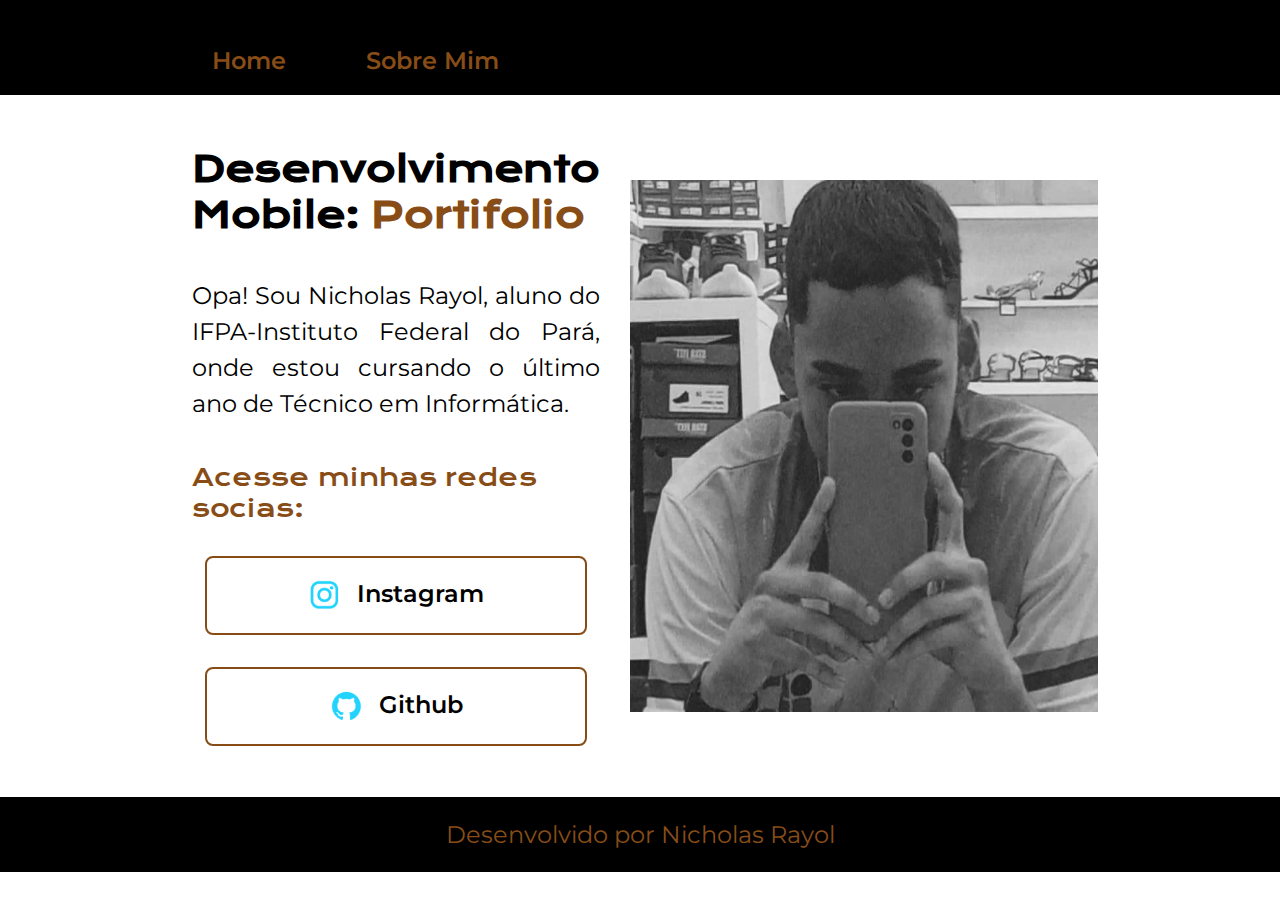
<file: index.html>
<!DOCTYPE html>
<html lang="pt-BR">
<head>
    <meta charset="UTF-8">
    <meta http-equiv="X-UA-Compatible" content="IE=edge">
    <meta name="viewport" content="width=device-width, initial-scale=1.0">
    <title>Portifolio Nicholas</title>
    <link rel ="stylesheet" href="./Estilos/style.css">
</head>
<body>
    <header class="cabecalho">
        <nav class="cabecalho_menu">
            <a class="cabecalho_menu_link" href="index.html">Home</a>
            <a class="cabecalho_menu_link" href="about.html">Sobre Mim</a>
        </nav>
    </header>
    <main class="apresentacao">
        <section class="apresentacao_conteudo">       
            <h1 class="apresentacao_conteudo_titulo">
                Desenvolvimento Mobile: <strong class="titulo-destaque">Portifolio</strong> 
            </h1>
            <p class="apresentacao_conteudo_texto"> 
                Opa! Sou Nicholas Rayol, aluno do IFPA-Instituto Federal do Pará, onde estou cursando o último ano de  Técnico em 
                Informática.
            </p>
            <div class="apresentacao_links">
                <h2 class="apresentacao_links_subtitulo">Acesse minhas redes socias:</h2>
                <a class="apresentacao_links_link" href="https://instagram.com/nicholas_rayol?igshid=ZDdkNTZiNTM=="  target="_blank"> 
                    <img src="./assets/instagram.png">
                    Instagram
                </a>
                <a class="apresentacao_links_link" href="https://github.com/nicholasvasconcelos/nicholas2006" target="_blank"> 
                    <img src="./assets/github.png">    
                    Github
                </a>
            </div>
        </section>
        <img src="assets/nicholA.jpg" class="imagem_Pessoa" alt="Imagem-pessoal">
    </main>
    <footer class="rodape">
        <p>Desenvolvido por Nicholas Rayol</p>
    </footer>    
</body>
</html>
</file>
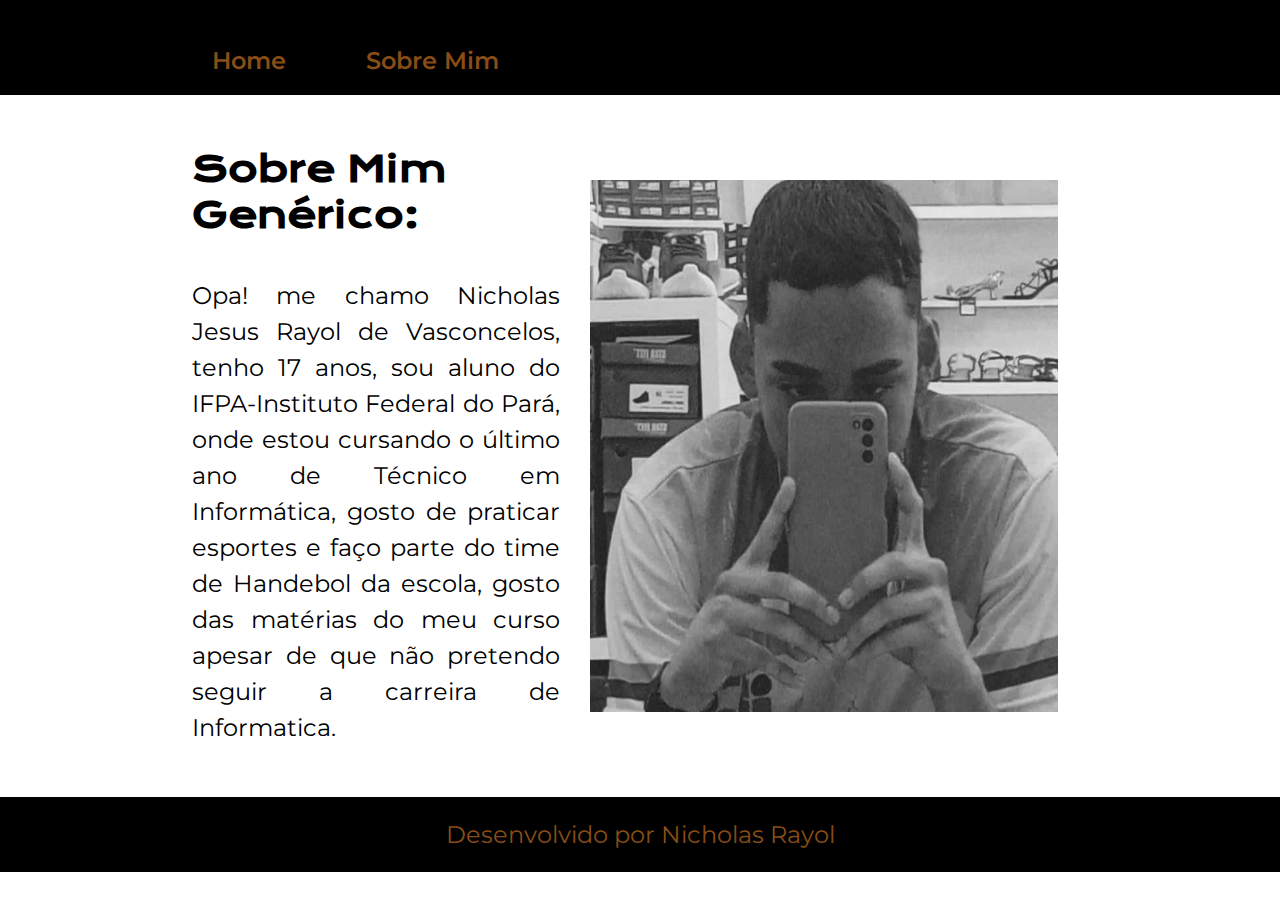
<file: about.html>
<!DOCTYPE html>
<html lang="pt-BR">
<head>
    <meta charset="UTF-8">
    <meta http-equiv="X-UA-Compatible" content="IE=edge">
    <meta name="viewport" content="width=device-width, initial-scale=1.0">
    <title>Sobre Mim</title>
    <link rel ="stylesheet" href="./Estilos/style.css">
</head>
<body>
    <header class="cabecalho">
        <nav class="cabecalho_menu">
            <a class="cabecalho_menu_link" href="index.html">Home</a>
            <a class="cabecalho_menu_link" href="about.html">Sobre Mim</a>
        </nav>
    </header>
    <main class="apresentacao">
        <section class="apresentacao_conteudo">
            <h1 class="apresentacao_conteudo_titulo">Sobre Mim Genérico:</h1>
            <p class="apresentacao_conteudo_texto">
                Opa! me chamo Nicholas Jesus Rayol de Vasconcelos, tenho 17 anos, sou aluno do IFPA-Instituto Federal do Pará, onde estou cursando o último ano de  Técnico em 
                Informática, gosto de praticar esportes e faço parte do time de Handebol da escola, gosto das matérias do meu curso apesar de que não pretendo seguir a carreira de Informatica.
            </p>
            
        </section>
        <img src="assets/nicholA.jpg" class="imagem_Pessoa" alt="Imagem-pessoal">
    </main>
    <footer class="rodape">
        <p>Desenvolvido por Nicholas Rayol</p>
    </footer>
</body>
</html>
</file>
<file: Estilos/style.css>
@import url('https://fonts.googleapis.com/css2?family=Krona+One&family=Montserrat&display=swap');
@media (max-width: 1200px) 
{
    .cabecalho
    {
        padding: 10%;
    }
    .cabecalho_menu
    {
        justify-content: center;
    }
    .apresentacao 
    {
        flex-direction: column-reverse;
        padding: 5%;
    }
    .apresentacao_conteudo
    {
        width: auto;
    }
       
}
*
{
    margin:0;
    padding:0;
}
:root
{
    --cor--primaria:#ffffff;
    --cor-secundaria:#000000;
    --cor-tercearia:#884d17;
    --fonte-principal:'Krona One', sans-serif;
    --fonte-secundaria: 'Montserrat',sans-serif;
}
body
{
    
    box-sizing: border-box; 
    background-color: var(--cor--primaria);
    color: var(--cor-secundaria);
}
.cabecalho
{
    padding:2% 0% 0% 15%; 
    background-color:var(--cor-secundaria);
}
.cabecalho_menu 
{
    background-color:var(--cor-secundaria);
    padding: 20px;
    display: flex;
    gap: 80px;
}   
.cabecalho_menu_link 
{
    font-family:var(--fonte-secundaria);
    font-weight: 600;
    font-size: 1.5rem;
    color: var(--cor-tercearia);
    text-decoration: none;
}   
.apresentacao 
{
    display: flex;
    align-items: center;
    justify-content: space-between;
    margin: 4% 15%;
}
.apresentacao_conteudo
{
    width: 593px;
    display: flex;
    flex-direction: column;
    gap: 40px;
}
.apresentacao_conteudo_titulo
{
    font-size: 2.25rem;
    font-family: var(--fonte-principal);
    font-style: normal;
    font-weight: 600;
}
.apresentacao_conteudo_texto 
{
    font-size: 1.5rem;
    line-height: 36px;
    text-align: justify;
    font-family: var(--fonte-secundaria);
    font-style: normal;
    font-weight: 400;
}
.apresentacao_links 
{
    display: flex;
    flex-direction: column;
    justify-content: space-between;
    align-items: center;
    gap: 32px; 
}
.apresentacao_links_subtitulo
{
    font-family:var(--fonte-principal);
    color: var(--cor-tercearia);
    font-weight: 400;
    size: 24px;
}
.apresentacao_links_link
{
    
    display: flex;
    justify-content: center;
    gap: 16px;
    border: 2px solid var(--cor-tercearia); 
    width: 378px;
    text-align: center;
    border-radius: 8px; 
    font-size: 1.5rem;
    font-weight: 600;
    padding: 21.5px 0;
    text-decoration: none; 
    color:var(--cor-secundaria);
    font-family:var(--fonte-secundaria);
}
.apresentacao_links_link:hover 
{
    background-color:var(--cor-tercearia);
}   
.titulo-destaque 
{
    color:var(--cor-tercearia);
}
.rodape
{
    color:var(--cor-tercearia);
    background-color:var(--cor-secundaria);
    padding: 23px;
    text-align: center;
    font-family:'Montserrat',sans-serif ;
    font-size: 1.5rem;
    font-weight: 400;
}
.imagem_Pessoa
{
    Width: 467.71px;
    Height: 532px;
    margin: 30px;
}
</file>
